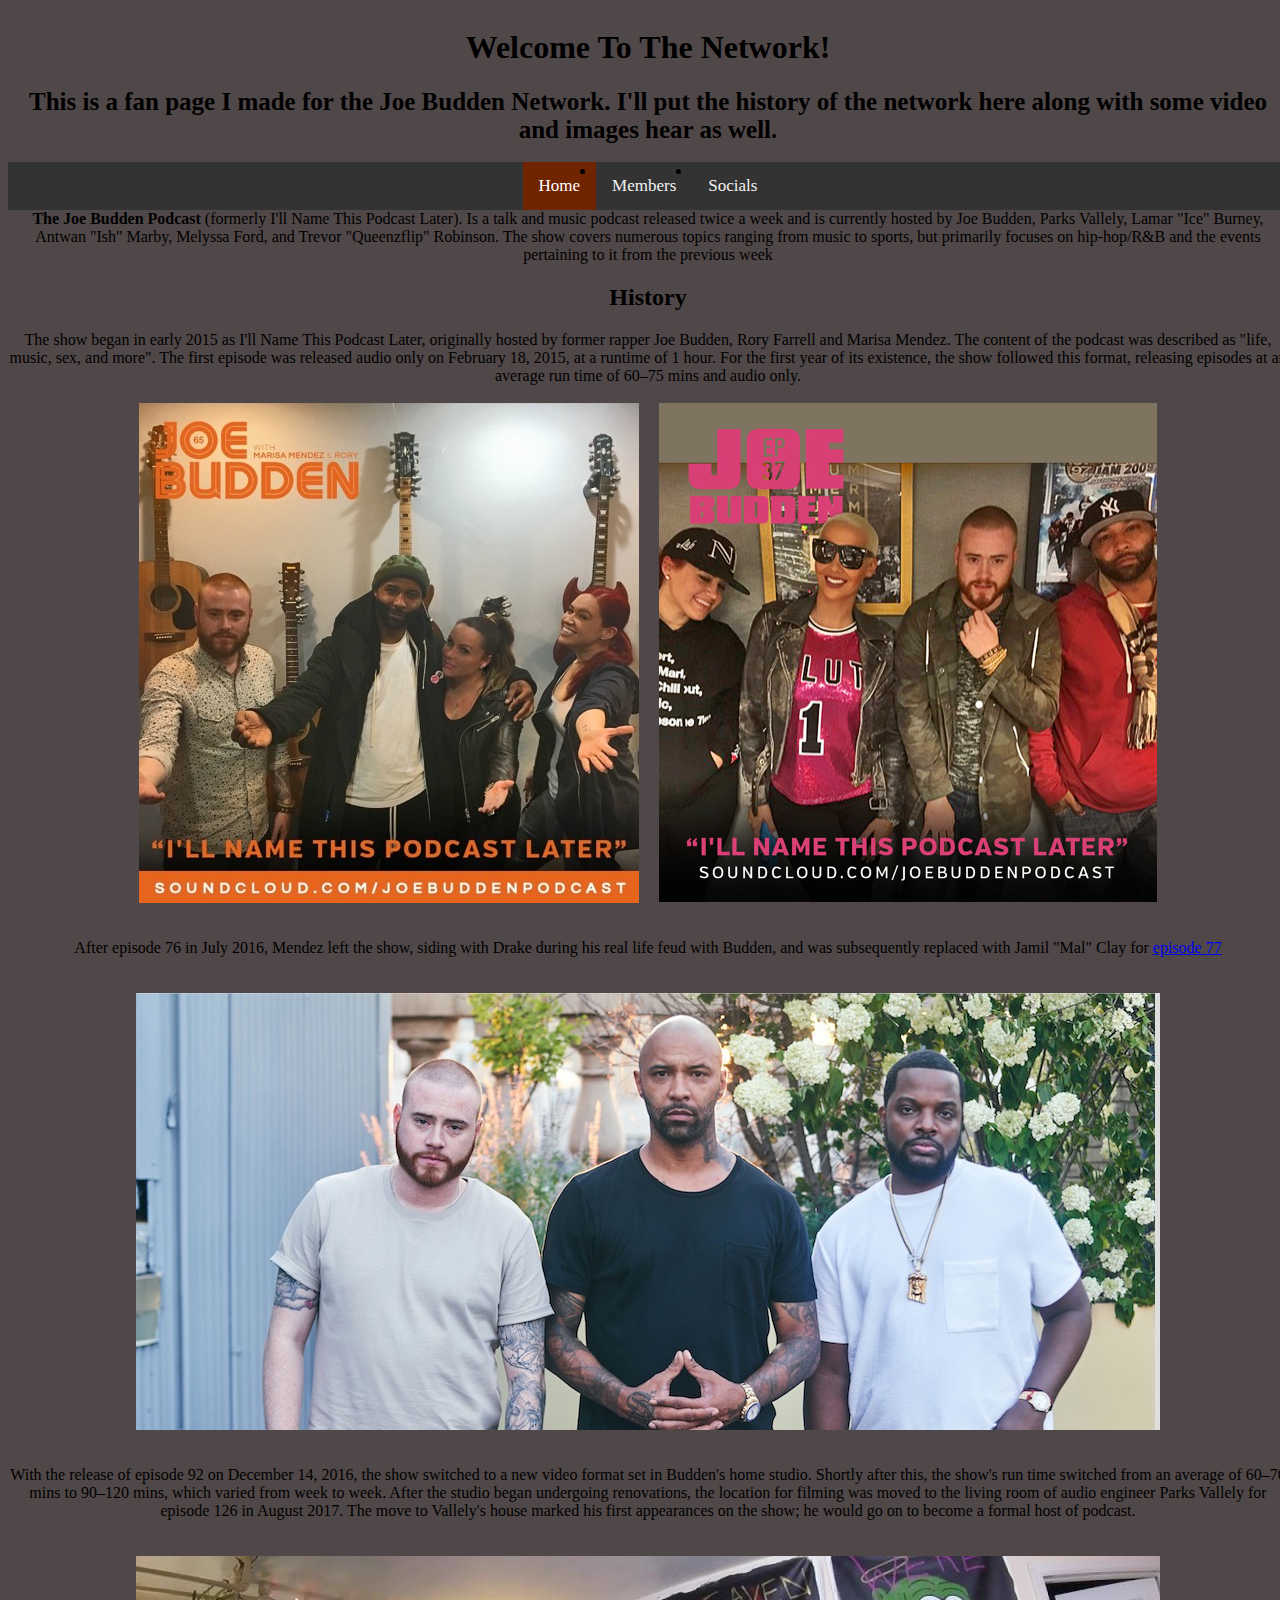
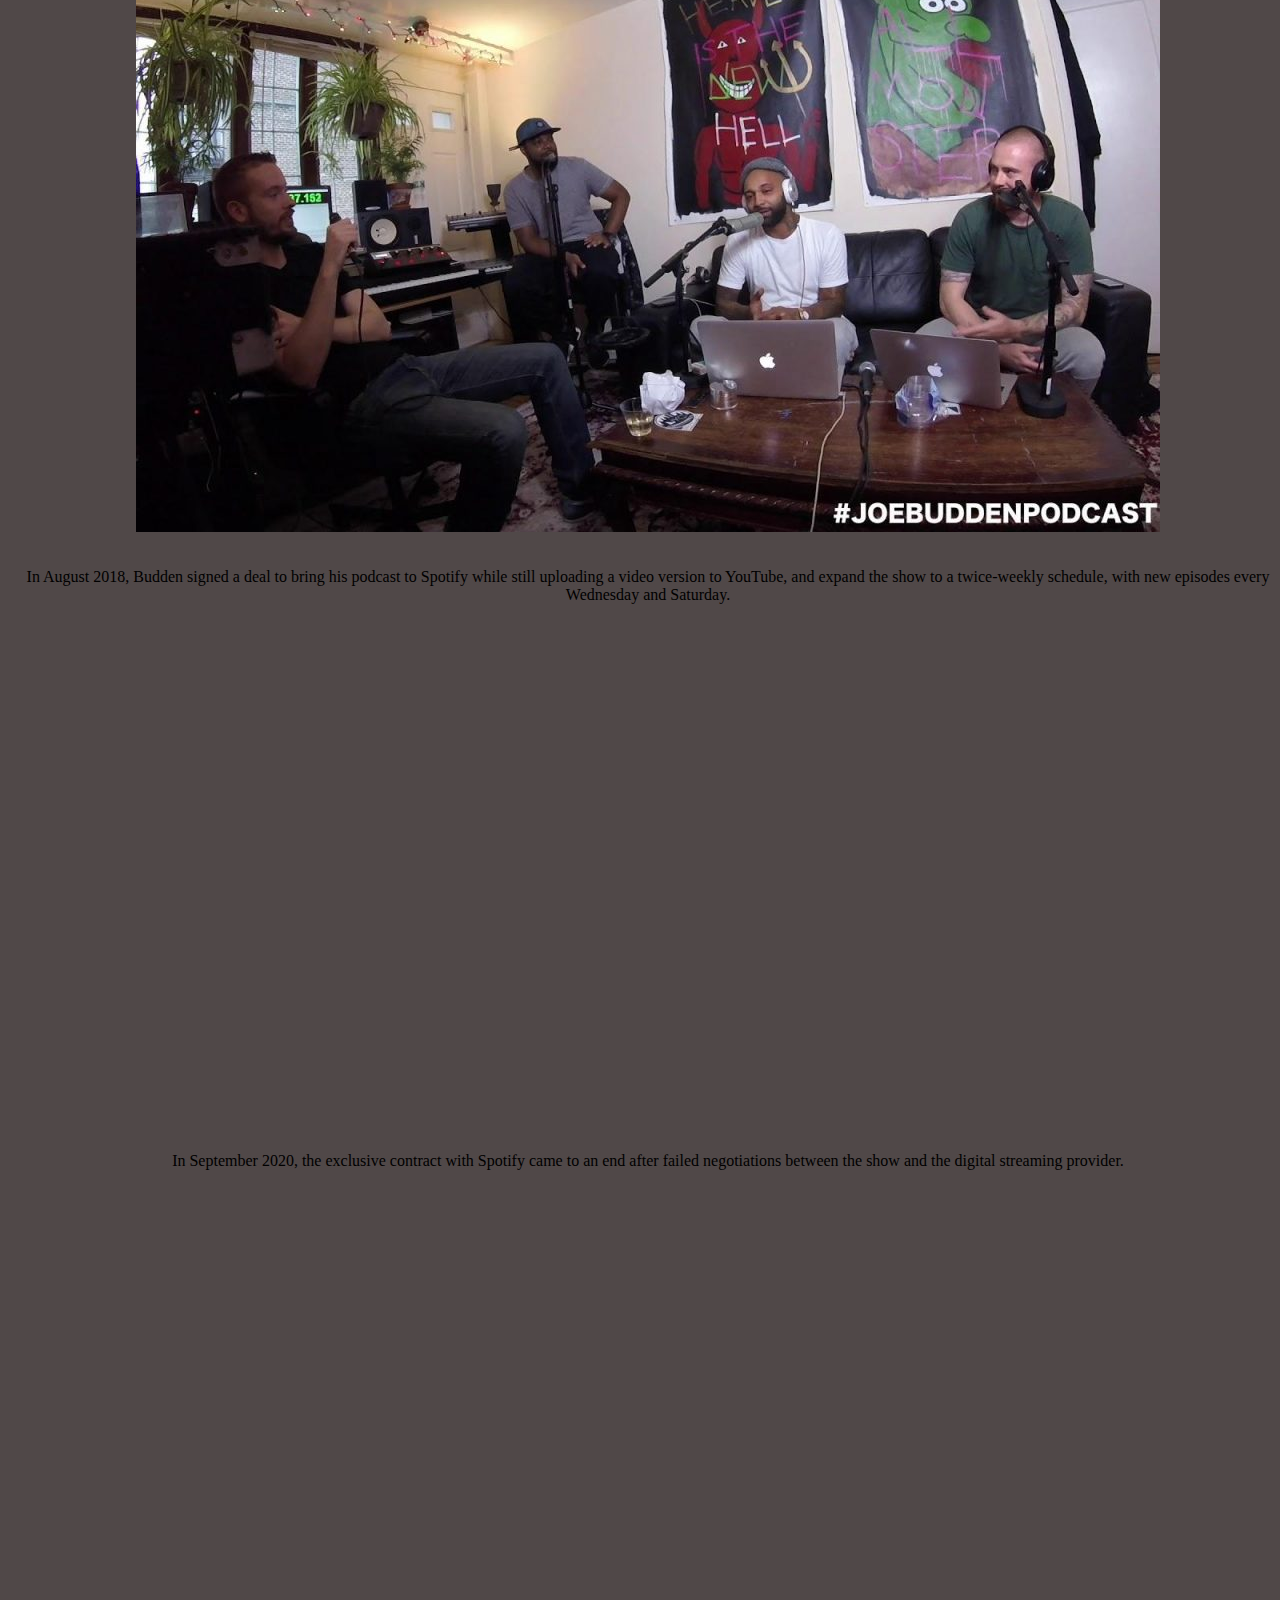
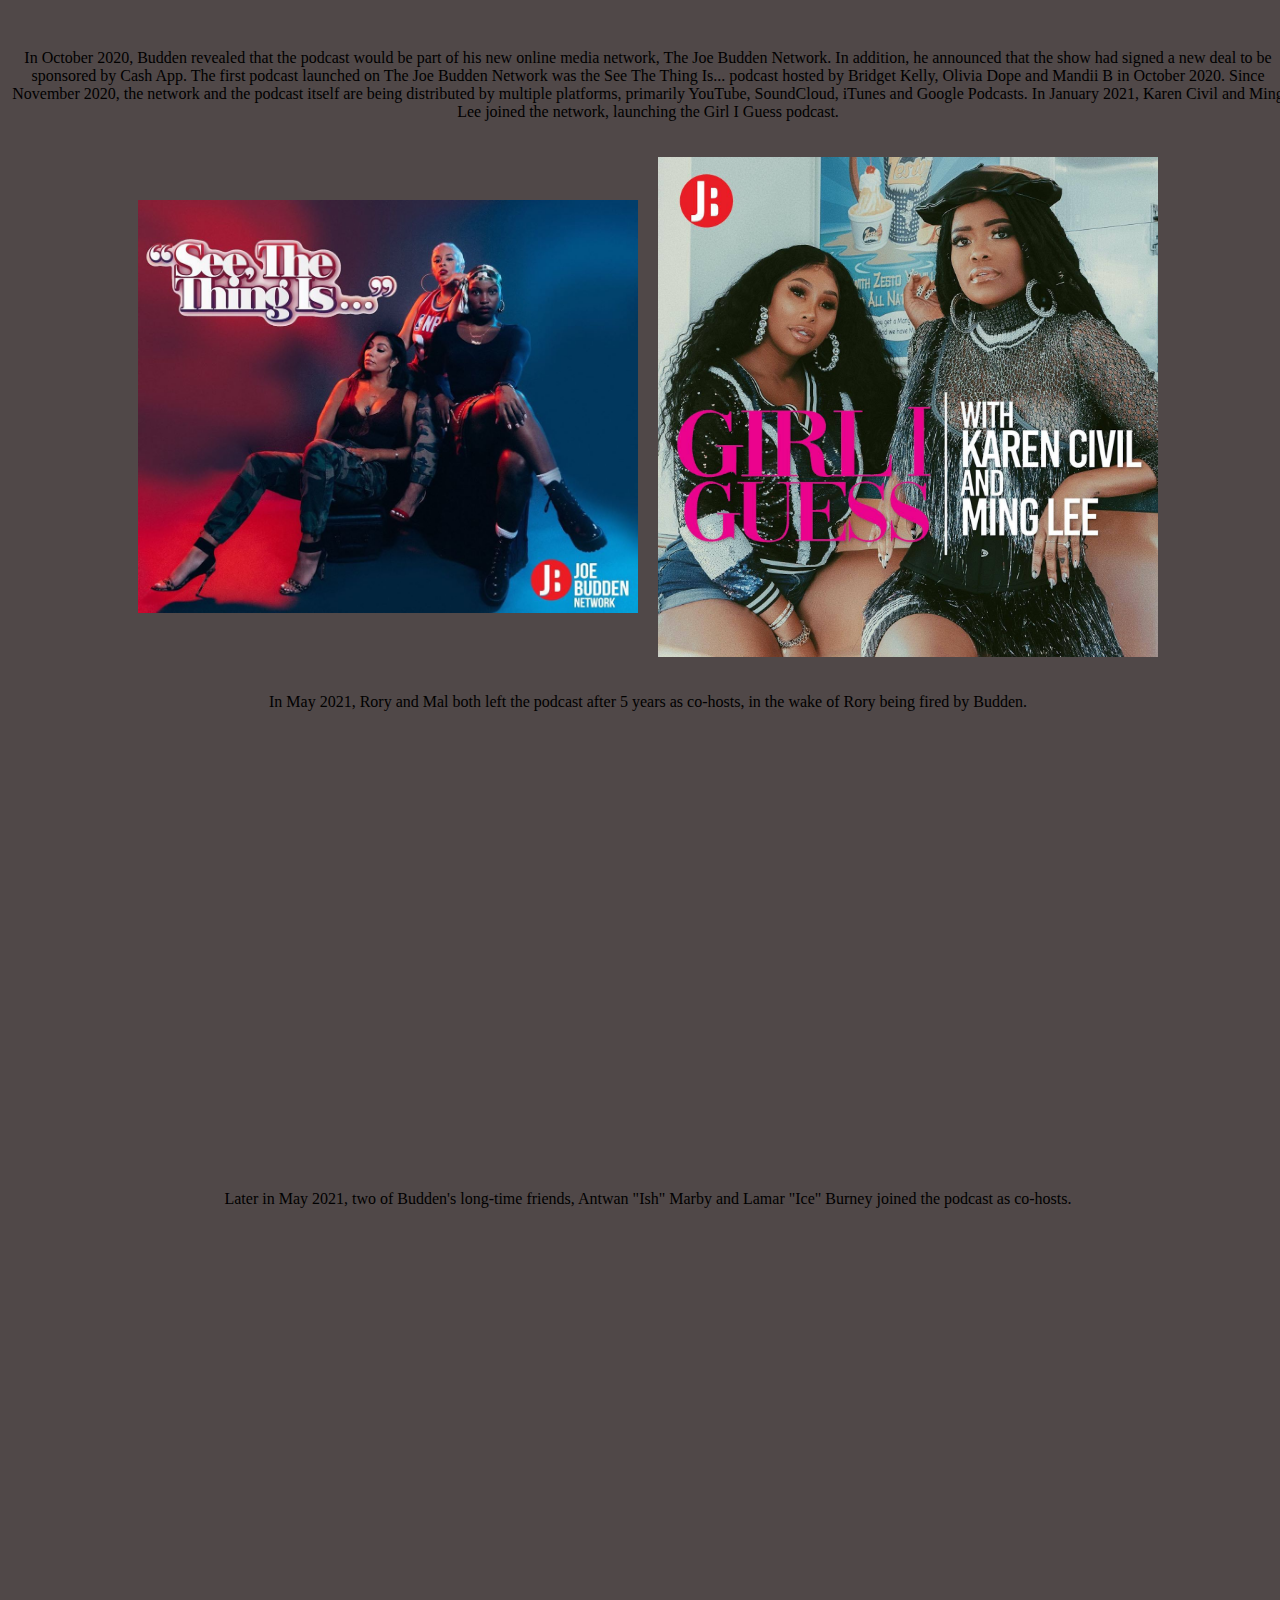
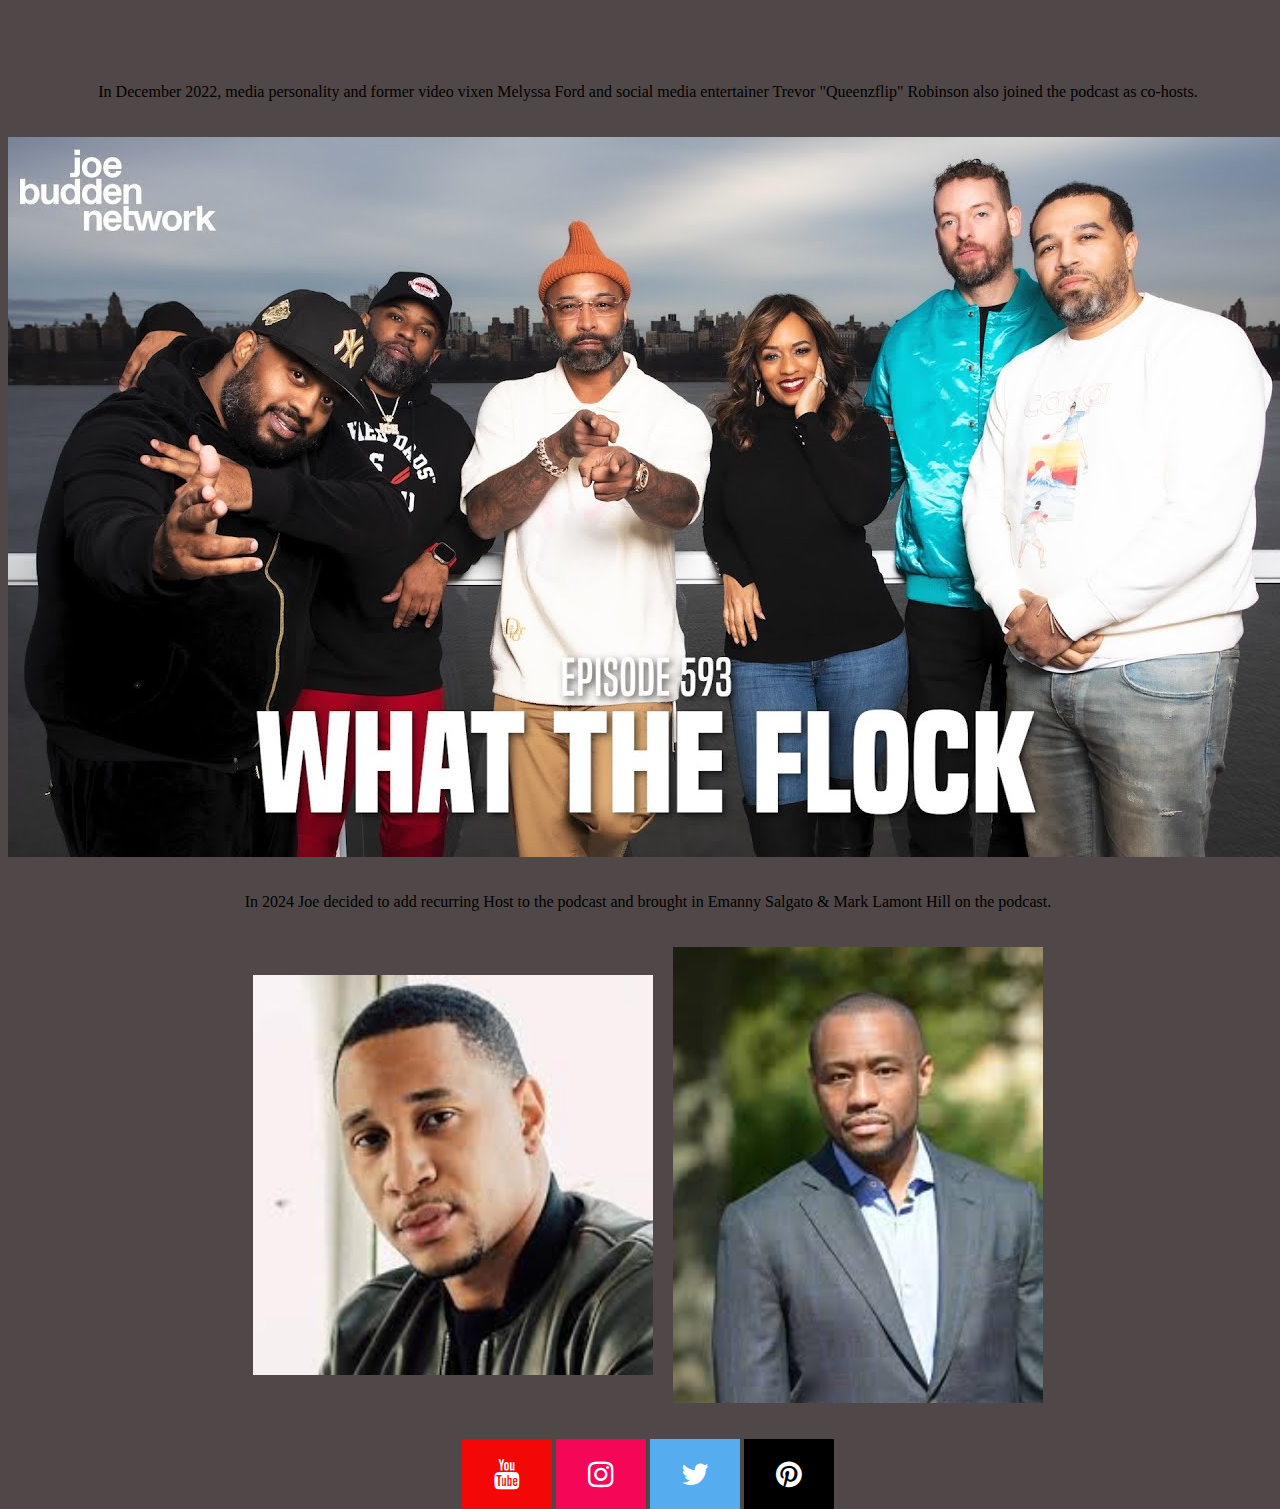
<file: index.html>
<!DOCTYPE html>
<html>
    <head>
        <!-- Font Awesome 5.15.1 CSS -->
        <link rel='stylesheet' href='https://cdnjs.cloudflare.com/ajax/libs/font-awesome/5.15.1/css/all.min.css'>
        <!-- Add icon library -->
        <link rel="stylesheet" href="https://cdnjs.cloudflare.com/ajax/libs/font-awesome/4.7.0/css/font-awesome.min.css">
        <style>
            body {
                height: 100vh;
                width: 100vw;
                background-color: rgb(80, 72, 72);
                display: grid;
                place-items: center;
                text-align: center; 
            }

            .column {
                float: left;
                width: 33,33%;
                padding: 5px;
            }

            .row::after {
                content: "";
                clear: both;
                display: table;
            }
            
            .container {
                display: flex;
                justify-content: center;
                gap: 20px;
                align-items: center;                
            }

            img {
                max-width: 100%;
                height: auto;
                box-sizing: border-box;
            }

            p1 {
                font-size: 25px;
            }

            /* Add a black background color to the top navigation */
            .topnav {
                background-color: #333;
                overflow: hidden;
                display: flex;
                justify-content: center; /* Centers the navigation horizontially */
                align-items: center;
            }

            /* Style the links inside the navigation bar */
            .topnav a {
                float: left;
                color: #f2f2f2;
                text-align: center;
                padding: 14px 16px;
                text-decoration: none;
                font-size: 17px;
            }

            /* Change the color of links on hover */
            .topnav a:hover {
                background-color: #ddd;
                color: black;
            }

            /* Add a color to the active/current link */
            .topnav a.active {
                background-color: #702400;
                color: white;
            }

            /* Social Media Links */
            /* Style all font awesome icons */
            .fa {
                padding: 20px;
                font-size: 30px;
                width: 50px;
                text-align: center;
                text-decoration: none;
                
            }

            /* Add a hover effect if you want */
            .fa:hover {
                opacity: 0.7;
            }

            /* Set a specific color for each brand */
            /* Youtube */
            .fa-youtube {
                background: #f30707;
                color: white;
            }

            /* Instagram */
            .fa-instagram {
                background: #f30756;
                color: white;
            }

            /* Twitter */
            .fa-twitter {
                background: #55ACEE;
                color: white;
            }

            /* Pinterest */
            .fa-pinterest {
                background: #000000;
                color: white;
            }
            
        </style>
    </head>  
    <body>
       <header>
        <h1><b>Welcome To The Network!</b></h1>
        <p1><b>This is a fan page I made for the Joe Budden Network. I'll put the history of the network here along with some video and images hear as well.</b></p1>
        <br></br>
        <div class="topnav">
            <div class="topnav">
                <li><a class="active" href="#home">Home</a></li>
                <li><a href="Members.html">Members</a></li>
                <li><a href="#socials">Socials</a></li>
            </div>
        </div>
            <p2><b>The Joe Budden Podcast</b> (formerly I'll Name This Podcast Later). Is a talk and music podcast released twice a week and is currently hosted by Joe Budden, Parks Vallely, Lamar "Ice" Burney, Antwan "Ish" Marby, Melyssa Ford, and Trevor "Queenzflip" Robinson. The show covers numerous topics ranging from music to sports, but primarily focuses on hip-hop/R&B and the events pertaining to it from the previous week</p2>
            <h2>History</h2>
            <p2>The show began in early 2015 as I'll Name This Podcast Later, originally hosted by former rapper Joe Budden, Rory Farrell and Marisa Mendez. The content of the podcast was described as "life, music, sex, and more". The first episode was released audio only on February 18, 2015, at a runtime of 1 hour. For the first year of its existence, the show followed this format, releasing episodes at an average run time of 60–75 mins and audio only.</p2>
        <br></br>
            <div class="container">
                <img src="images/artworks-000162505810-fezgy5-t500x500.jpg" alt="Image">
                <img src="images/CSaLxhAVAAA2qSy.png" alt="Image 2">
            </div>
       </header>
                <br></br>
            <p2>After episode 76 in July 2016, Mendez left the show, siding with Drake during his real life feud with Budden, and was subsequently replaced with Jamil "Mal" Clay for <a href="https://www.youtube.com/watch?v=wz7husEVev4" target="_blank">episode 77</a></p2>
                <br></br>
                <img src="images/joebud.jpeg" height="437px" width="1024px" alt="Mal added to the Pod">    
                <br></br>
            <p2>With the release of episode 92 on December 14, 2016, the show switched to a new video format set in Budden's home studio. Shortly after this, the show's run time switched from an average of 60–70 mins to 90–120 mins, which varied from week to week. After the studio began undergoing renovations, the location for filming was moved to the living room of audio engineer Parks Vallely for episode 126 in August 2017. The move to Vallely's house marked his first appearances on the show; he would go on to become a formal host of podcast.</p2>
                <br></br>
                <img src="images/parks_joe_budden-1024x576.jpg" height="576px" width="1024px" alt="Parks Living Room">
                <br></br>
            <p2>In August 2018, Budden signed a deal to bring his podcast to Spotify while still uploading a video version to YouTube, and expand the show to a twice-weekly schedule, with new episodes every Wednesday and Saturday.</p2>
                <br></br>
                <iframe src="https://www.facebook.com/plugins/video.php?height=476&href=https%3A%2F%2Fwww.facebook.com%2Fspotifyusa%2Fvideos%2F1056329797861025%2F&show_text=false&width=380&t=0" width="380" height="476" style="border:none;overflow:hidden" scrolling="no" frameborder="0" allowfullscreen="true" allow="autoplay; clipboard-write; encrypted-media; picture-in-picture; web-share" allowFullScreen="true"></iframe>
                </div>
                <br></br>
            <p2>In September 2020, the exclusive contract with Spotify came to an end after failed negotiations between the show and the digital streaming provider.</p2>
                <br></br>
                <div class="iframe-container">
                <iframe width="716" height="403" src="https://www.youtube.com/embed/PHn_KTc-hk8" title="Leaving Spotify | The Joe Budden Podcast" frameborder="0" allow="accelerometer; autoplay; clipboard-write; encrypted-media; gyroscope; picture-in-picture; web-share" allowfullscreen></iframe>
                </div>
                <br></br>
            <p2>In October 2020, Budden revealed that the podcast would be part of his new online media network, The Joe Budden Network. In addition, he announced that the show had signed a new deal to be sponsored by Cash App. The first podcast launched on The Joe Budden Network was the See The Thing Is... podcast hosted by Bridget Kelly, Olivia Dope and Mandii B in October 2020. Since November 2020, the network and the podcast itself are being distributed by multiple platforms, primarily YouTube, SoundCloud, iTunes and Google Podcasts. In January 2021, Karen Civil and Ming Lee joined the network, launching the Girl I Guess podcast.</p2>
                <br></br>
                <div class="container">
                <img src="images/119994449_2795295627382251_2175674171415775886_n.jpg" height="500px" width="500px" alt="See The thing Is Podcast">
                <img src="images/GirlIGuess.jpg" height="500px" width="500px" alt="Girl I Guess Podcast">
                </div>
                <br></br>
            <p2>In May 2021, Rory and Mal both left the podcast after 5 years as co-hosts, in the wake of Rory being fired by Budden.</p2>
                <br></br>
                <div class="iframe-container">
                <iframe width="716" height="403" src="https://www.youtube.com/embed/7htjyDLodv0" title="Clearing The Air | The Joe Budden Podcast" frameborder="0" allow="accelerometer; autoplay; clipboard-write; encrypted-media; gyroscope; picture-in-picture; web-share" allowfullscreen></iframe>
                </div>
                <br></br>
            <p2>Later in May 2021, two of Budden's long-time friends, Antwan "Ish" Marby and Lamar "Ice" Burney joined the podcast as co-hosts.</p2>
                <br></br>
                <iframe width="716" height="403" src="https://www.youtube.com/embed/v4yFqheyREY?si=-e4GslgI5tbAKUeU" title="YouTube video player" frameborder="0" allow="accelerometer; autoplay; clipboard-write; encrypted-media; gyroscope; picture-in-picture; web-share" allowfullscreen></iframe>
                <br></br>
            <p2> In December 2022, media personality and former video vixen Melyssa Ford and social media entertainer Trevor "Queenzflip" Robinson also joined the podcast as co-hosts.</p2>
                <br></br>
                <img src="images/maxresdefault.jpg" height="720px" width="1280px" alt="Current Cast of the Podcast">
                <br></br>
            <p2>In 2024 Joe decided to add recurring Host to the podcast and brought in Emanny Salgato & Mark Lamont Hill on the podcast.</p2>
                <br></br>
                <div class="container">
                    <img src="images/Emanny 1.jpg" height="400px" width="400px" alt="Image 3">
                    <img src="images/MLH.jpg" height="400px" width="370px" alt="Image 4">
                </div>
                <br></br>
        </body>
        <footer>
            <div id ="socials">
            <a href="https://www.youtube.com/@joebuddentv" class="fa fa-youtube"></a>
            <a href="https://www.instagram.com/thejoebuddenpod/?hl=en" class="fa fa-instagram"></a>
            <a href="https://x.com/JoeBuddenPod?ref_src=twsrc%5Egoogle%7Ctwcamp%5Eserp%7Ctwgr%5Eauthor" class="fa fa-twitter"></a>
            <a href="https://www.patreon.com/joebudden/about" class="fa fa-pinterest"></a>
            </div>
        </footer>


</html>
</file>
